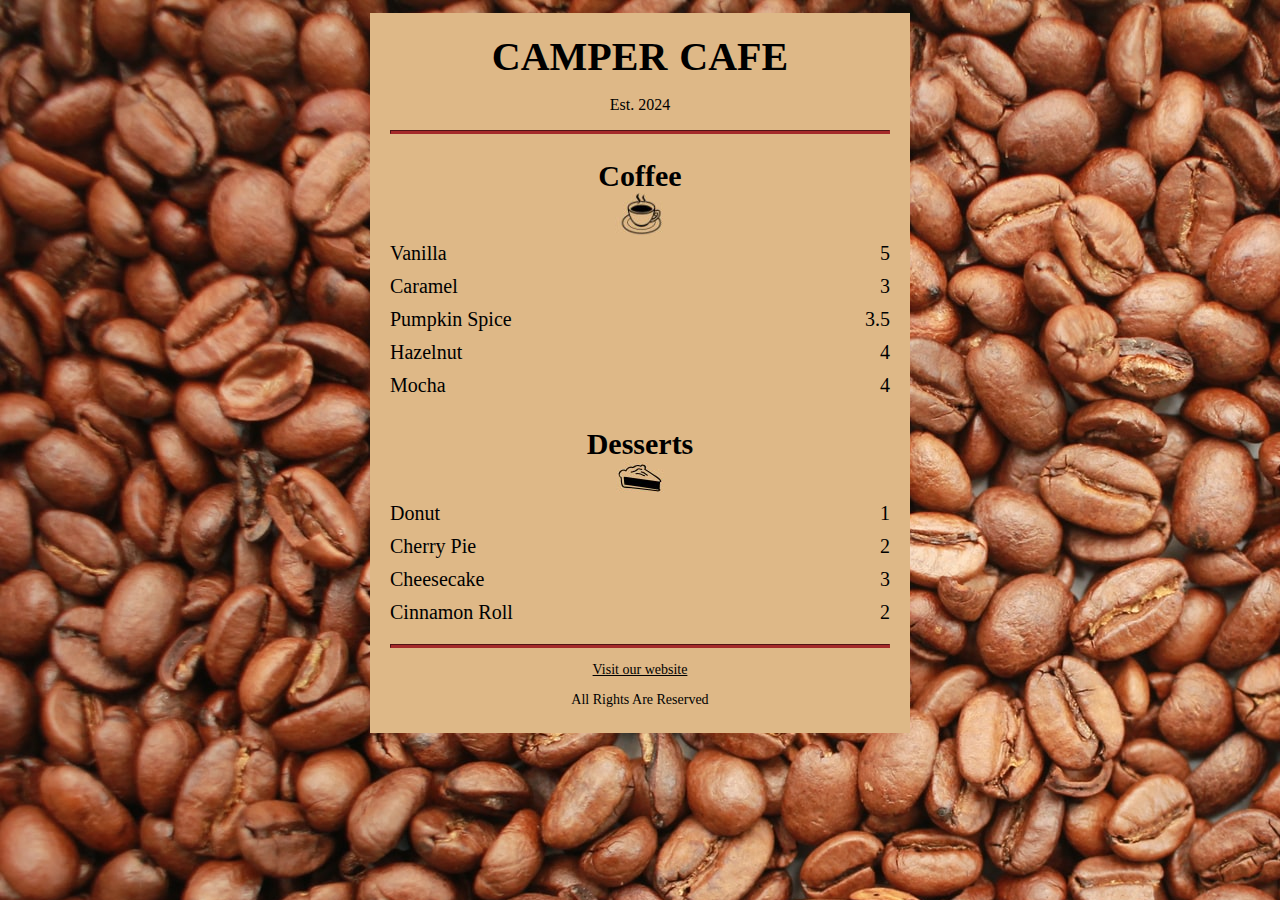
<file: coffeeList/index.html>
<!DOCTYPE html>
<html lang="en">
  <head>
    <meta charset="utf-8" />
    <meta name="viewport" content="width=device-width, initial-scale=1.0" />
    <title>CAMPER</title>
    <link href="styles.css" rel="stylesheet"/>
  </head>
  <body>
    <div class="menu">
      <main>
        <h1>CAMPER CAFE</h1>
        <p class="Est">Est. 2024</p>
        <hr>
        <section>            
          <h2>Coffee</h2>
          <img src="Assets/coffee.jpg" alt="coffee"/>
          <article class="item">
            <p class="flavor"> Vanilla</p><p class="price">5</p>
          </article>
          <article class="item">
            <p class="flavor">Caramel </p><p class="price">3</p>
          </article>
          <article class="item">
            <p class="flavor">Pumpkin Spice</p><p class="price">3.5</p>
          </article>
          <article class="item">
            <p class="flavor">Hazelnut</p><p class="price">4</p>
          </article>
          <article class="item">
            <p class="flavor">Mocha</p><p class="price">4</p>
          </article>
        </section>


        <section>
          <h2>Desserts</h2>
          <img src="Assets/pie.jpg" alt="pie"/>
          <article class="item">
            <p class="dessert">Donut</p><p class="price">1</p>
          </article>
          <article class="item">
            <p class="dessert">Cherry Pie</p><p class="price">2</p>
          </article>
          <article class="item">
            <p class="dessert">Cheesecake</p><p class="price">3</p>
          </article>
          <article class="item">
            <p class="dessert">Cinnamon Roll</p><p class="price">2</p>
          </article>
        </section>


      </main>

      <hr class="bottom-line">

      <footer>
        <p>
          <a href="https://www.freecodecamp.org" target="_blank">Visit our website</a>
        </p>
        <p class="address"> All Rights Are Reserved</p>
      </footer>

    </div>
  </body>
</html>
</file>
<file: coffeeList/styles.css>
body {
    background-image: url(Assets/beans.jpg);
    padding: 5px;
  }
  
  h1 {
    font-size: 40px;
    margin-top: 0;
    margin-bottom: 8px;

    word-spacing: 2px;
  }
  
  h2 {
    font-size: 30px;
  }
  
  
  h1, h2, p {
    text-align: center;
  }
  
  .menu {
    width: 80%;
    background-color: burlywood;
    margin-left: auto;
    margin-right: auto;
    padding: 20px;
    max-width: 500px;
    padding-right: 20px;
  }
  
  img {
    display: block;
    margin-left: auto;
    margin-right: auto;
    margin-top: -25px;
    
  }
  
  hr {
    height: 2px;
    background-color: brown;
    border-color: brown;
  }
  
  .bottom-line {
    margin-top: 15px;
  }
  
  h1, h2 {
    font-family: Impact, serif;
  }
  
  .item p {
    display: inline-block;
    margin-top: 5px;
    margin-bottom: 5px;
    font-size: 20px;
  }
  
  .flavor, .dessert {
    text-align: left;
    width: 75%;
  }
  
  .price {
    text-align: right;
    width: 25%;
  }
  
  footer {
    font-size: 14px;
  }
  
  .address {
    margin-bottom: 5px;
  }
  
  a {
    color: black;
  }
  
  a:visited {
    color: black;
  }
  
  a:hover {
    color: brown;
  }
  
  a:active {
    color: brown;
  }
</file>
